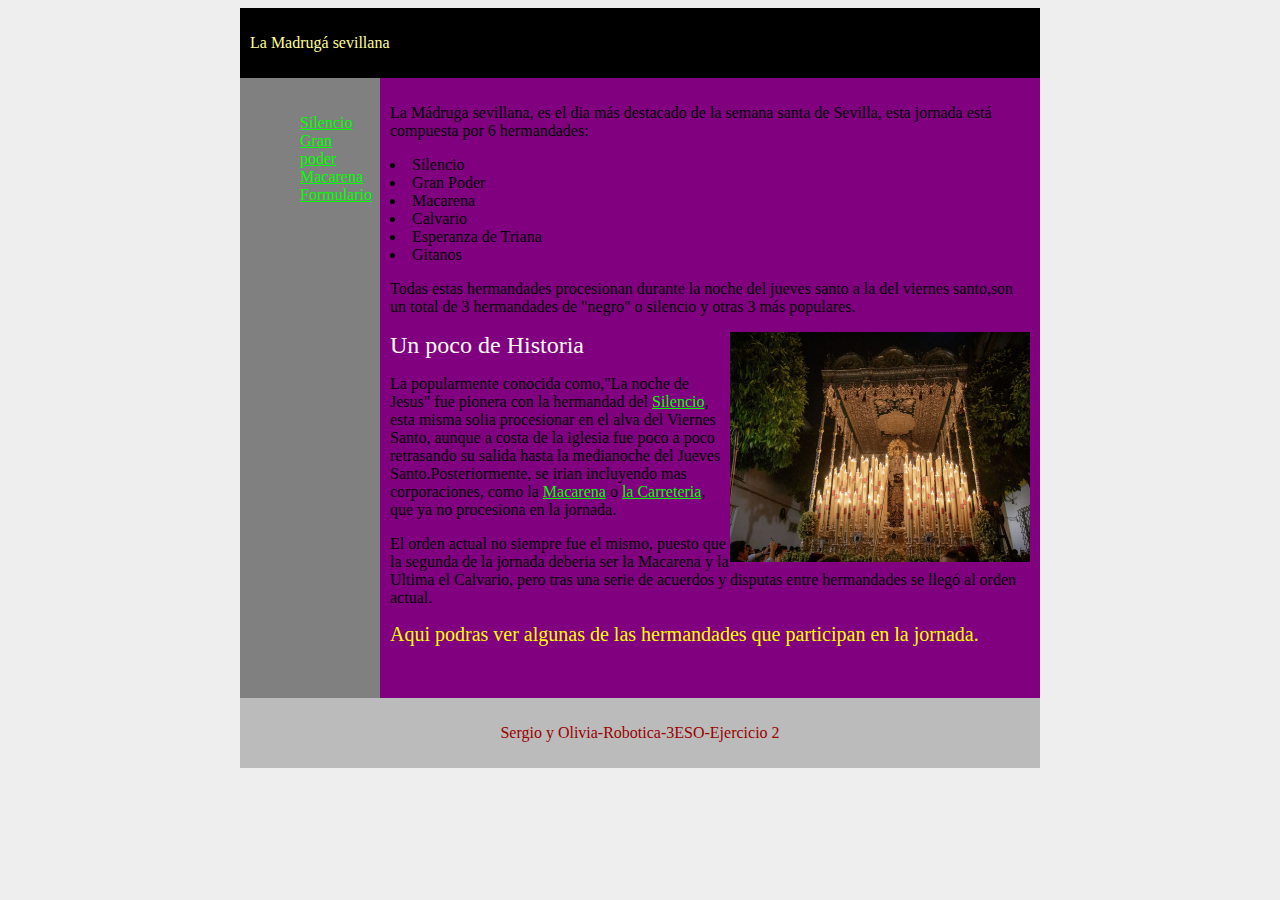
<file: index.html>
<html lang="es-ES"
 <head> 
 <link rel="stylesheet" href="css/estilo.css">
  </head>
  <body>
    <div id="contenedor">
      <div id="cabecera">
        <p class=".p1">La Madrugá sevillana</p>
      </div>
     
     
     
      <div id="menu"><!-- va despues de la cabecera, la separa de la demas informacion sirve para desplazarse por la pagina web -->
        <ul>
          <li><a href="html/Silencio.html">Silencio</a></li><!-- en estos apartados, cada uno lleva a un lugar distinto de la pagina -->
          <li><a href="html/Gran Poder.html">Gran poder</a></li>
          <li><a href="html/Macarena.html">Macarena</a></li>
          <li><a href="html/Formulario.html">Formulario</a></li><!-- en el formulario se añaden datos personales  -->
        </ul>
      </div>
     
     
     
      <div id="contenido"><!--es donde va toda la informacion y esta en el medio   -->
        <p>La Mádruga sevillana, es el dia más destacado de la semana santa de Sevilla, esta jornada está compuesta por 6 hermandades:</p>
	      <ul2>
		 <li>Silencio</li><!--configuracion de los otros archivos html comprimidos en este   -->
		 <li>Gran Poder</li>
		 <li>Macarena</li>
		 <li>Calvario</li>
		 <li>Esperanza de Triana</li>
		 <li>Gitanos</li>
	      </ul2>
		<p>Todas estas hermandades procesionan durante la noche del jueves santo a la del viernes santo,son un total de 3 hermandades de "negro" o silencio y otras 3 más populares.</p>
        	
        	<div align="right" id="imagen">
		<img id="imagen" src="multimedia/imagen-paliosilencio.jpg" width="300" height="230" alt="imagen palio del silencio" float:left><!--imagen que se posiciona en el lado derecho sin obstruir el texto-->
		</div>
	<p2>Un poco de Historia</p2>
	<p>La popularmente conocida como,"La noche de Jesus" fue pionera con la hermandad del <a href="Silencio.html">Silencio</a>, esta misma solia procesionar en el alva del Viernes Santo, aunque a costa de la iglesia        fue poco a poco retrasando su salida hasta la medianoche del Jueves Santo.Posteriormente, se irian incluyendo mas corporaciones, como la <a href="Macarena.html">Macarena</a> o <a href="http://hermandaddelacarreteria.org/" target="_blank">la Carreteria</a>, que ya no procesiona en la jornada.</p>
	<p>El orden actual no siempre fue el mismo, puesto que la segunda de la jornada deberia ser la Macarena y la Ultima el Calvario, pero tras una serie de acuerdos y disputas entre hermandades se llegó al orden actual.</p>
	<p3>Aqui podras ver algunas de las hermandades que participan en la jornada.</p3>
      </div><!--esta es la informacion que le queremos poner a la pagina, esta en un tipo de estilo determinado y un tamaño determinado-->
      <div id="pie"><!--se localiza abajo de la pantalla y sirve para poner nuestros datos personales -->
        <p>Sergio y Olivia-Robotica-3ESO-Ejercicio 2</p>
      </div>
    </div>
  </body>
</html>
</file>
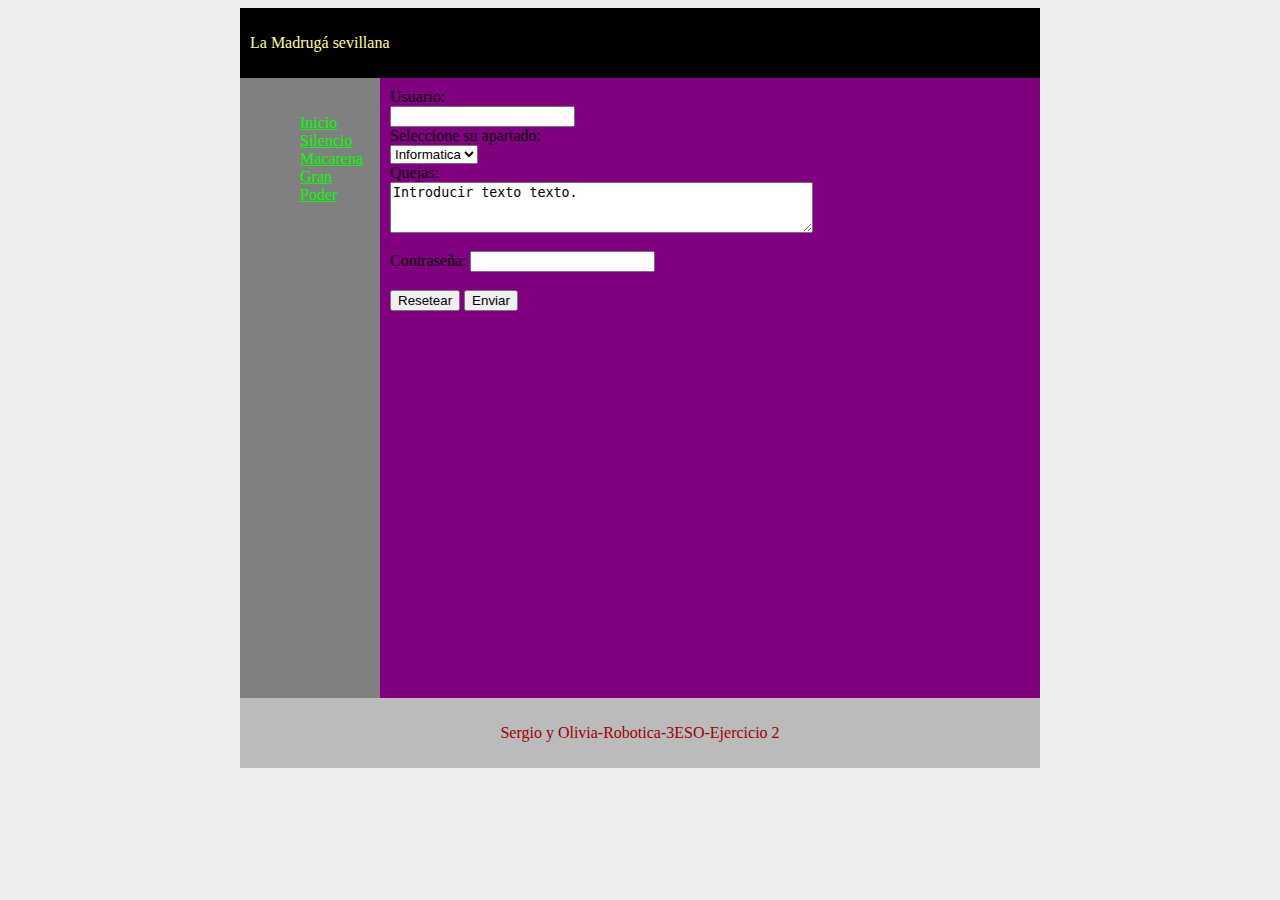
<file: html/Formulario.html>
<html lang="es-ES">
 <head> 
 <link rel="stylesheet" href="../css/estilo.css"><!-- este es el estilo -->
  </head>
  <body>
    <div id="contenedor"><!--conjunto de espacio que crea la pagina web  -->
      <div id="cabecera"><!-- es lo que esta arriba de la pagina  -->
        <p class=".p1">La Madrugá sevillana</p><!-- este es el titulo y lo hemos puesto en un determinado estilo -->
      </div>
     
     
     
      <div id="menu"><!-- va despues de la cabecera, la separa de la demas informacion sirve para desplazarse por la pagina web -->
        <ul>
          <li><a href="../index.html">Inicio</a></li><!-- en estos apartados, cada uno lleva a un lugar distinto de la pagina -->
          <li><a href="Silencio.html">Silencio</a></li>
          <li><a href="Macarena.html">Macarena</a></li>
          <li><a href="Gran Poder.html">Gran Poder</a></li>
        </ul>
      </div>
     
     
     
      <div id="contenido"><!--es donde va toda la informacion y esta en el medio   -->
    <form action="procesar-datos.php" method="post"><!--procesan los datos    -->
      Usuario:
      <br>
      <input type="text" name="campo_de_texto"><!--esto es para poner el nombre y que tu lo pongas en el apartado correspondiente  -->
      <br>
      Seleccione su apartado:
      <br>
      <select name="lista_de_seleccion"><!--esto es para que elijas lo que te venga mejor, hemos puesto 3 opciones    -->
        <option value="opcion1">Informatica</option>
        <option value="opcion2">Historia</option>
        <option value="opcion3">Imagenes</option>
      </select>
      <br>
      Quejas:
      <br>
      <textarea name="area_de_texto" rows="3" cols="50">Introducir texto texto.</textarea>
        <br><br>
      <form action="procesar-datos.php" method="post">
      <label>Contraseña: <input type="password" name="clave"></label><!--esto es para tu poner la contraseña, pero cuando tu la pones, la contraseña sale oculta -->
      <br><br>
      <button type="reset">Resetear</button><!--este es el boton de reseteo, tu le das y se resetean todos los datos que has puesto  -->
      <button type="submit">Enviar</button><!--este es un boton que cuando tu le das te sale error, pero es para enviar el formulario  -->
    </form>

      </div>
      <div id="pie"><!--se localiza abajo de la pantalla y sirve para poner nuestros datos personales -->
        <p>Sergio y Olivia-Robotica-3ESO-Ejercicio 2</p><!--son nuestros datos que se ponen en el pie de pagina  -->
      </div>
    </div>
  </body>
</html>
</file>
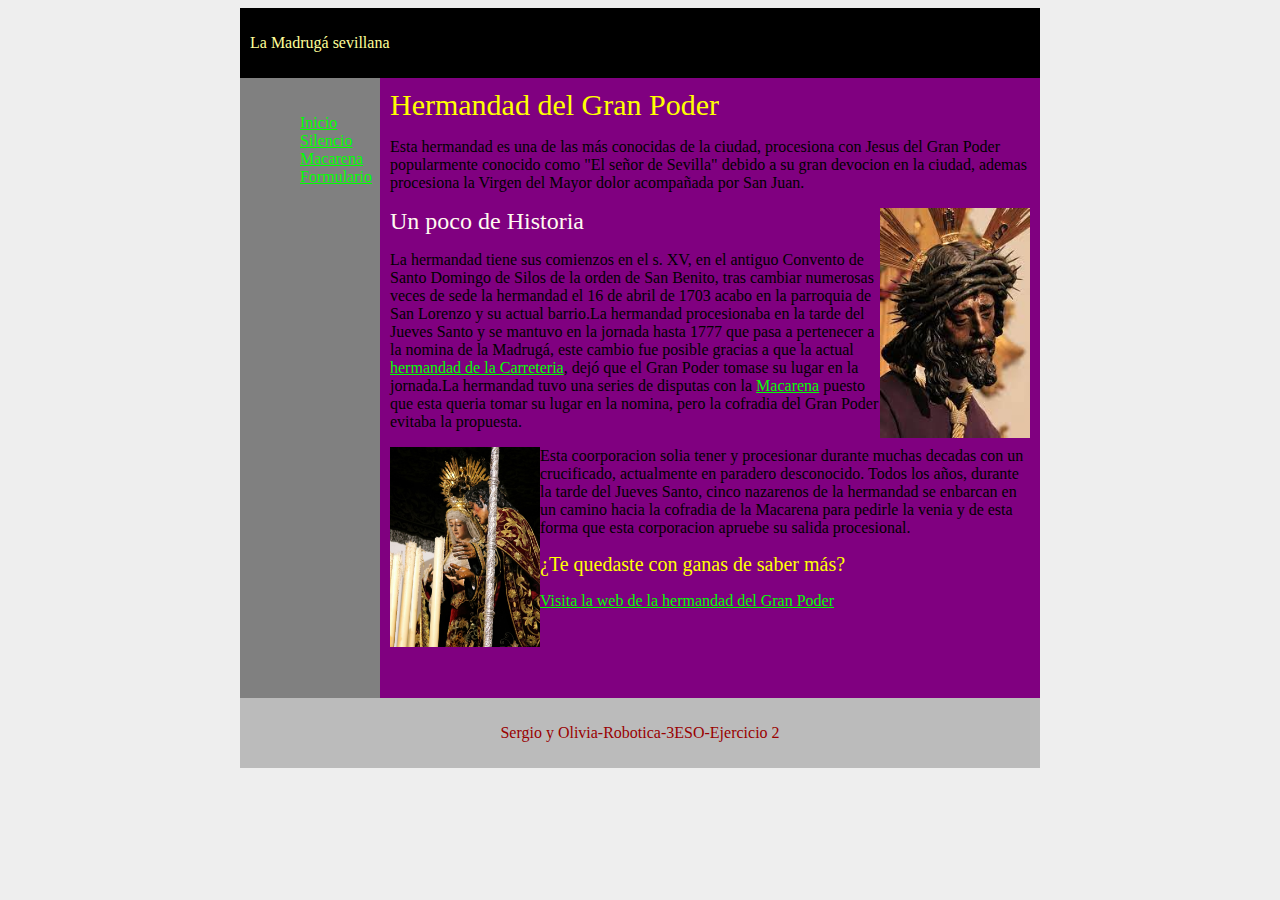
<file: html/Gran Poder.html>
<html lang="es-ES">
 <head> 
 <link rel="stylesheet" href="../css/estilo.css"> <!-- este es el estilo -->
  </head>
  <body>
    <div id="contenedor"><!--conjunto de espacio que crea la pagina web  -->
      <div id="cabecera"><!-- es lo que esta arriba de la pagina  -->
        <p class=".p1">La Madrugá sevillana</p><!-- este es el titulo y lo hemos puesto en un determinado estilo -->
      </div>
     
     
     
      <div id="menu"><!-- va despues de la cabecera, la separa de la demas informacion sirve para desplazarse por la pagina web -->
        <ul>
          <li><a href="../index.html">Inicio</a></li><!-- en estos apartados, cada uno lleva a un lugar distinto de la pagina -->
          <li><a href="Silencio.html">Silencio</a></li>
          <li><a href="Macarena.html">Macarena</a></li>
          <li><a href="Formulario.html">Formulario</a></li> <!--el formulario esta para añadir datos personales   -->
        </ul>
      </div>
     
     
     
      <div id="contenido"><!--es donde va toda la informacion y esta en el medio   -->
        <p3 style="font-size:30px;">Hermandad del Gran Poder</p3>
        <p>Esta hermandad es una de las más conocidas de la ciudad, procesiona con Jesus del Gran Poder popularmente conocido como "El señor de Sevilla" debido a su gran devocion en la ciudad, ademas procesiona la Virgen del Mayor dolor acompañada por San Juan.</p>
        <p2>Un poco de Historia</p2>
         <img id="imagen" src="../multimedia/Gran-Poder.jpg" width="150" height="230" alt="imagen Señor del Gran Poder" float:left><!--imagen que se posiciona en el lado derecho sin obstruir el texto-->
         <p>La hermandad tiene sus comienzos en el s. XV, en el antiguo Convento de Santo Domingo de Silos de la orden de San Benito, tras cambiar numerosas veces de sede la hermandad el 16 de abril de 1703 acabo en la parroquia de San Lorenzo y su actual barrio.La hermandad procesionaba en la tarde del Jueves Santo y se mantuvo en la jornada hasta 1777 que pasa a pertenecer a la nomina de la Madrugá, este cambio fue posible gracias a 
           que la actual <a href="http://hermandaddelacarreteria.org/" target="_blank"><!-- este enlace nos lleva a una pagina web gracias al target la pagina web se abre de forma paralela a la actual --> hermandad de la Carreteria</a>, dejó que el Gran Poder tomase su lugar en la jornada.La hermandad tuvo una series de disputas con la <a href="Macarena.html">Macarena</a> <!-- este enlace nos lleva a una parte de la pagina web directamente  -->puesto que esta queria tomar su lugar en la nomina, pero la cofradia del Gran Poder evitaba la propuesta.</p>
          <img id="imagen2"src="../multimedia/Mayor Dolor.jpg" width="150" height="200" alt="imagen Virgen del mayor dolor" float:left><!--imagen que se posiciona a la izquierdsa sin obstruir el texto  --> 
       <p>Esta coorporacion solia tener y procesionar durante muchas decadas con un crucificado, actualmente en paradero desconocido. Todos los años, durante la tarde del Jueves Santo, cinco nazarenos de la hermandad se enbarcan en un camino hacia la cofradia de la Macarena para pedirle la venia y de esta forma que esta corporacion apruebe su salida procesional.</p><!-- termina la informacion -->
       <p3>¿Te quedaste con ganas de saber más?</p3><!-- titulo mas grande, ya que hemos puesto p3 -->
      <p> <a href="http://www.gran-poder.es/" target="_blank"> Visita la web de la hermandad del Gran Poder</a> </p>
      </div>
      <div id="pie"><!--se localiza abajo de la pantalla y sirve para poner nuestros datos personales -->
        <p>Sergio y Olivia-Robotica-3ESO-Ejercicio 2</p>
      </div>
    </div>
  </body>
</html>
</file>
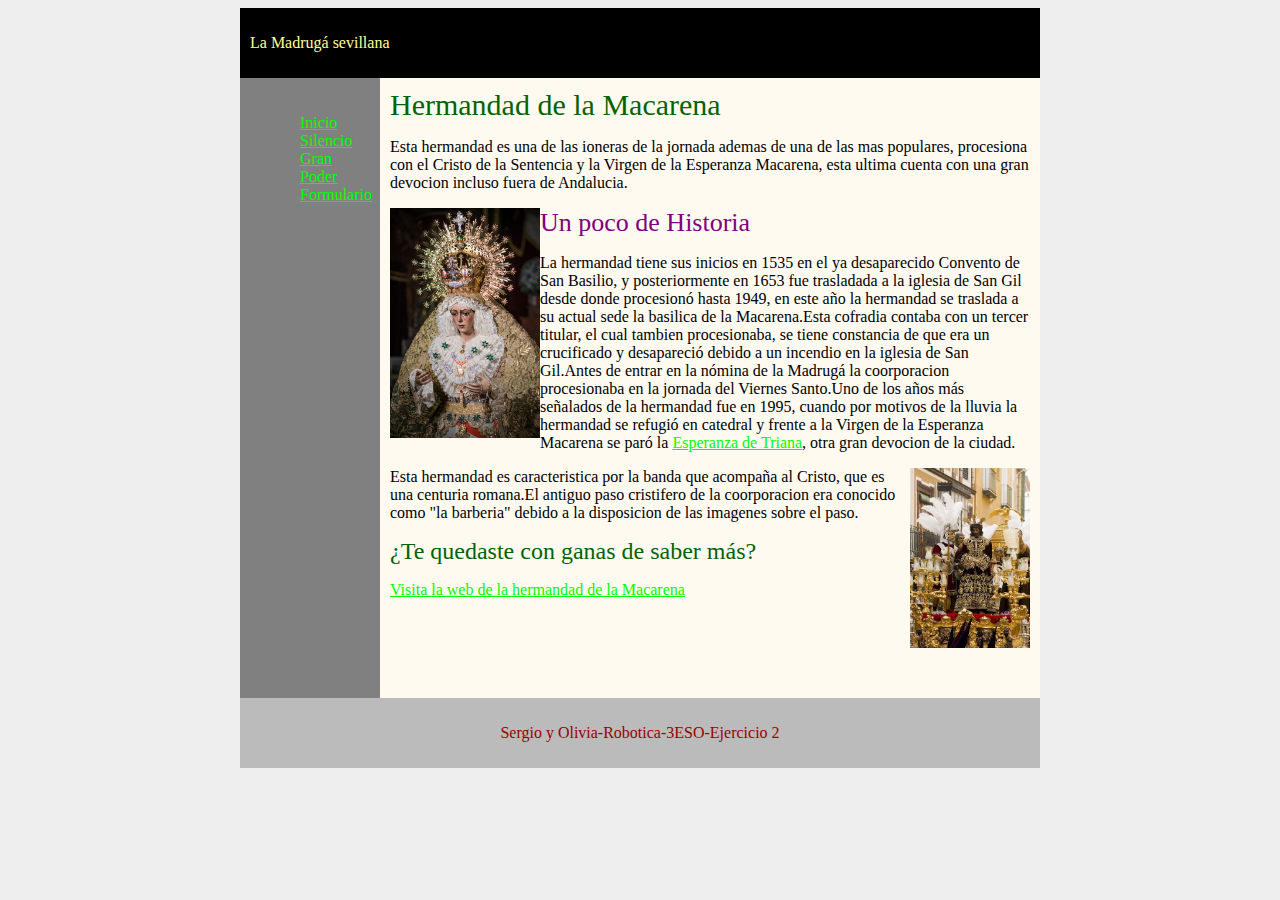
<file: html/Macarena.html>
<html lang="es-ES"
 <head> 
 <link rel="stylesheet" href="../css/estilo.css"><!-- este es el estilo -->
  </head>
  <body>
    <div id="contenedor"><!--conjunto de espacio que crea la pagina web  -->
      <div id="cabecera"><!-- es lo que esta arriba de la pagina  -->
        <p class=".p1">La Madrugá sevillana</p><!-- este es el titulo y lo hemos puesto en un determinado estilo -->
      </div>
     
     
     
      <div id="menu"><!-- va despues de la cabecera, la separa de la demas informacion sirve para desplazarse por la pagina web -->
        <ul>
          <li><a href="../index.html">Inicio</a></li><!-- en estos apartados, cada uno lleva a un lugar distinto de la pagina -->
          <li><a href="Silencio.html">Silencio</a></li>
          <li><a href="Gran Poder.html">Gran Poder</a></li>
          <li><a href="Formulario.html">Formulario</a></li> <!--el formulario esta para añadir datos personales   -->
        </ul>
      </div>
     
     
     
      <div id="contenido2"><!--es donde va toda la informacion y esta en el medio   -->
        <p5 style="font-size:30px;">Hermandad de la Macarena</p5>
        <p>Esta hermandad es una de las ioneras de la jornada ademas de una de las mas populares, procesiona con el Cristo de la Sentencia y la Virgen de la Esperanza Macarena, esta ultima cuenta con una gran devocion incluso fuera de Andalucia.</p>
        <p4>Un poco de Historia</p4>
         <img id="imagen2" src="../multimedia/Macarena.jpg" width="150" height="230" alt="imagen de la Macarena" float:left>
         <p>La hermandad tiene sus inicios en 1535 en el ya desaparecido Convento de San Basilio, y posteriormente en 1653 fue trasladada a la iglesia de San Gil desde donde procesionó hasta 1949, en este año la hermandad se traslada a su actual sede la basilica de la Macarena.Esta cofradia contaba con un tercer titular, el cual tambien procesionaba, se tiene constancia de que era un crucificado y desapareció debido a un incendio en la iglesia de San Gil.Antes de entrar en la nómina de la Madrugá la coorporacion procesionaba en la jornada del Viernes Santo.Uno de los años más señalados de la hermandad fue en 1995, cuando por motivos de la lluvia la hermandad se refugió en catedral y frente a la Virgen de la 
            Esperanza Macarena se paró la <a href="http://esperanzadetriana.es/" target="_blank"><!-- este enlace nos lleva a una pagina web gracias al target la pagina web se abre de forma paralela a la actual --> Esperanza de Triana</a>, otra gran devocion de la ciudad.</p>
          <img id="imagen"src="../multimedia/Sentencia.jpg" width="120" height="180" alt="imagen Cristo de la Sentencia" float:left> 
       <p>Esta hermandad es caracteristica por la banda que acompaña al Cristo, que es una centuria romana.El antiguo paso cristifero de la coorporacion era conocido como "la barberia" debido a la disposicion de las imagenes sobre el paso.</p>
       <p5>¿Te quedaste con ganas de saber más?</p5><!-- titulo mas grande, ya que hemos puesto p5 -->
      <p> <a href="http://www.hermandaddelamacarena.es/" target="_blank"> Visita la web de la hermandad de la Macarena</a> <!-- este enlace nos lleva a una pagina web gracias al target la pagina web se abre de forma paralela a la actual --><!-- termina la informacion y pasamos al pie de pagina --></p>
      </div>
      <div id="pie"><!--se localiza abajo de la pantalla y sirve para poner nuestros datos personales -->
        <p>Sergio y Olivia-Robotica-3ESO-Ejercicio 2</p>
      </div>
    </div>
  </body>
</html>
</file>
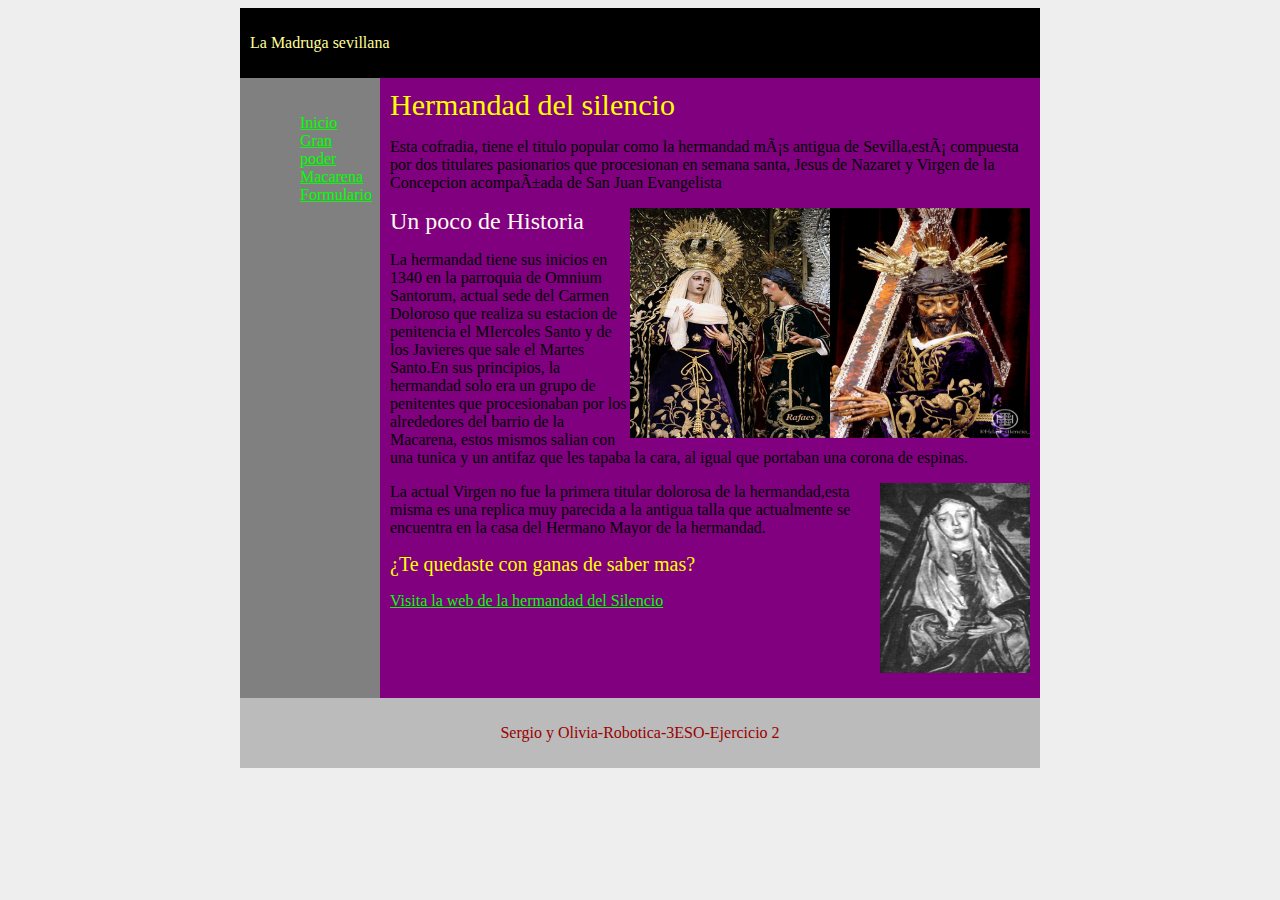
<file: html/Silencio.html>
<html lang="es-ES"
 <head> 
 <link rel="stylesheet" href="../css/estilo.css">
  </head>
  <body>
    <div id="contenedor"><!-- conjuntode espacio que crea la pagina web  -->
      <div id="cabecera">
        <p class=".p1">La Madruga sevillana</p> <!--esta es la cabecera,le hemos puesto un tipo determinado de letra y le hemos puesto un titulo -->
      </div>
     
     
     
      <div id="menu"> <!-- lo hemos puesto para que separe la cabecera, sirve para desplazarse por la pagina web  -->
        <ul>
          <li><a href="../index.html">Inicio</a></li><!-- en estos apartados, cada uno te lleva a una parte distinta de la pagina  -->
          <li><a href="Gran Poder.html">Gran poder</a></li>
          <li><a href="Macarena.html">Macarena</a></li>
           <li><a href="Formulario.html">Formulario</a></li> <!--sirve para rellenar un formulario con informacion personal -->
        </ul>
      </div>
     
     
     
      <div id="contenido"> <!-- esta es la parte de los parrafo, fotos, etc... es el contenido de la pgÂ¡agina  -->
        <p3 style="font-size:30px;">Hermandad del silencio</p3> <!-- los hemos puesto con un tipo diferente de tamaÃ±o para que se vea que es un titulo que luego va la informacion  -->
        <p>Esta cofradia, tiene el titulo popular como la hermandad mÃ¡s antigua de Sevilla,estÃ¡ compuesta por dos titulares pasionarios que procesionan en semana santa, Jesus de Nazaret y Virgen de la Concepcion acompaÃ±ada de San Juan Evangelista</p>
        <p2>Un poco de Historia</p2><!-- el p2 es para cambiar el tipo de letra, cuanto mas grande sea, mayor es el numero que hay que poner  -->
         <img id="imagen" src="../multimedia/Cisto-silencio.jpg" width="200" height="230" alt="imagen Cristo del silencio" float:left><!-- esta es la configuracion de una foto -->
         <img id="imagen"src="../multimedia/Virgen-silencio.jpg" width="200" height="230" alt="imagen Virgen del silencio" float:left>
         <p>La hermandad tiene sus inicios en 1340 en la parroquia de Omnium Santorum, actual sede del Carmen Doloroso que realiza su estacion de penitencia el MIercoles Santo y de los Javieres que sale el Martes Santo.En sus principios, la hermandad solo era un grupo de penitentes que procesionaban 
           por los alrededores del barrio de la Macarena, estos mismos salian con una tunica y un antifaz que les tapaba la cara, al igual que portaban una corona de espinas.</p><!--desde el principio del texto hasta el final es informacion, que la hemos puesto con su configuracion correspondiente   -->
          <img id="imagen"src="../multimedia/Virgen-antigua.jpg" width="150" height="190" alt="imagen Virgen del silencio antigua" float:left> 
       <p>La actual Virgen no fue la primera titular dolorosa de la hermandad,esta misma es una replica muy parecida a la antigua talla que actualmente se encuentra en la casa del Hermano Mayor de la hermandad.</p>
       <p3>¿Te quedaste con ganas de saber mas?</p3><!-- titulo mas grande, ya que hemos puesto p3 -->
      <p> <a href="http://www.hermandaddeelsilencio.org/" target="_blank"> Visita la web de la hermandad del Silencio</a> </p>
      </div>
      <div id="pie"><!--se localiza abajo de la pantalla y sirve para poner nuestros datos personales -->
        <p>Sergio y Olivia-Robotica-3ESO-Ejercicio 2</p>
      </div>
    </div>
  </body>
</html>
</file>
<file: css/estilo.css>
<head> 
   <meta charset="utf-8">
   <title>estilo ejercicio 2</title> <!--este archivo sirve para darle el estilo completo a la pagina, tanto el tamaño como las letras en general. es el estilo de la pagina-->
   <style>
 * { 
        margin:0;
        padding:0;
      }
      a:link, a:visited, a:hover, a:active {
        color:#0f0;
        font-size:16px;
      }
      #imagen { 
      float:right;
      }
      #imagen2 {
      float:left;
      }
      ul2 {
      font-family: "Times New Roman", Times, serif; <!--fuente de letra  -->
      color:yellow
      }
      body {
        background:#eee;
        font-family:verdana;
      }
      h1 {
      color:#c0c;
      font-size:24px;
      }
      p3 {
      font-size:20px;
      color: yellow
      }
      p {
      font-size:16px;
      }
      p2 {
      font-size:24px;
      color: fffaf0
      }
      ul {
      list-style-type:none;
      color: blue
      }
      #cabecera {
        color:#ff9;
        background-color:#000;
        padding:10px;
      }
      #contenedor  { 
        font-family: "lucida handwriting", cursive;
        margin:0 auto;
        width:800px;
      }
      #contenido {
        font-family: georgia, serif;
        background-color:purple;
        float:left;
        height:600px;
        padding:10px;
        width:640px;
      }
      #menu {
        font-family: "Times New Roman", Times, serif;
        color:blue;
        background-color:grey;
        float:left;
        height:580px;
        padding:20px;
        width:100px;
      }
      #pie {
        font-family: "Times New Roman", Times, serif; 
        background-color:#bbb;
        clear:both;
        color:#900;
        padding:10px;
        text-align:center;
      }
      #contenido2 {
        font-family: georgia, serif;
        background-color:fffaf0;
        float:left;
        height:600px;
        padding:10px;
        width:640px;
      }
      p4 {
      font-size:26px;
      color: purple
      }
      p5 {
      font-size:24px;
      color: 006400
      }
    </style>
  </head>
</file>
